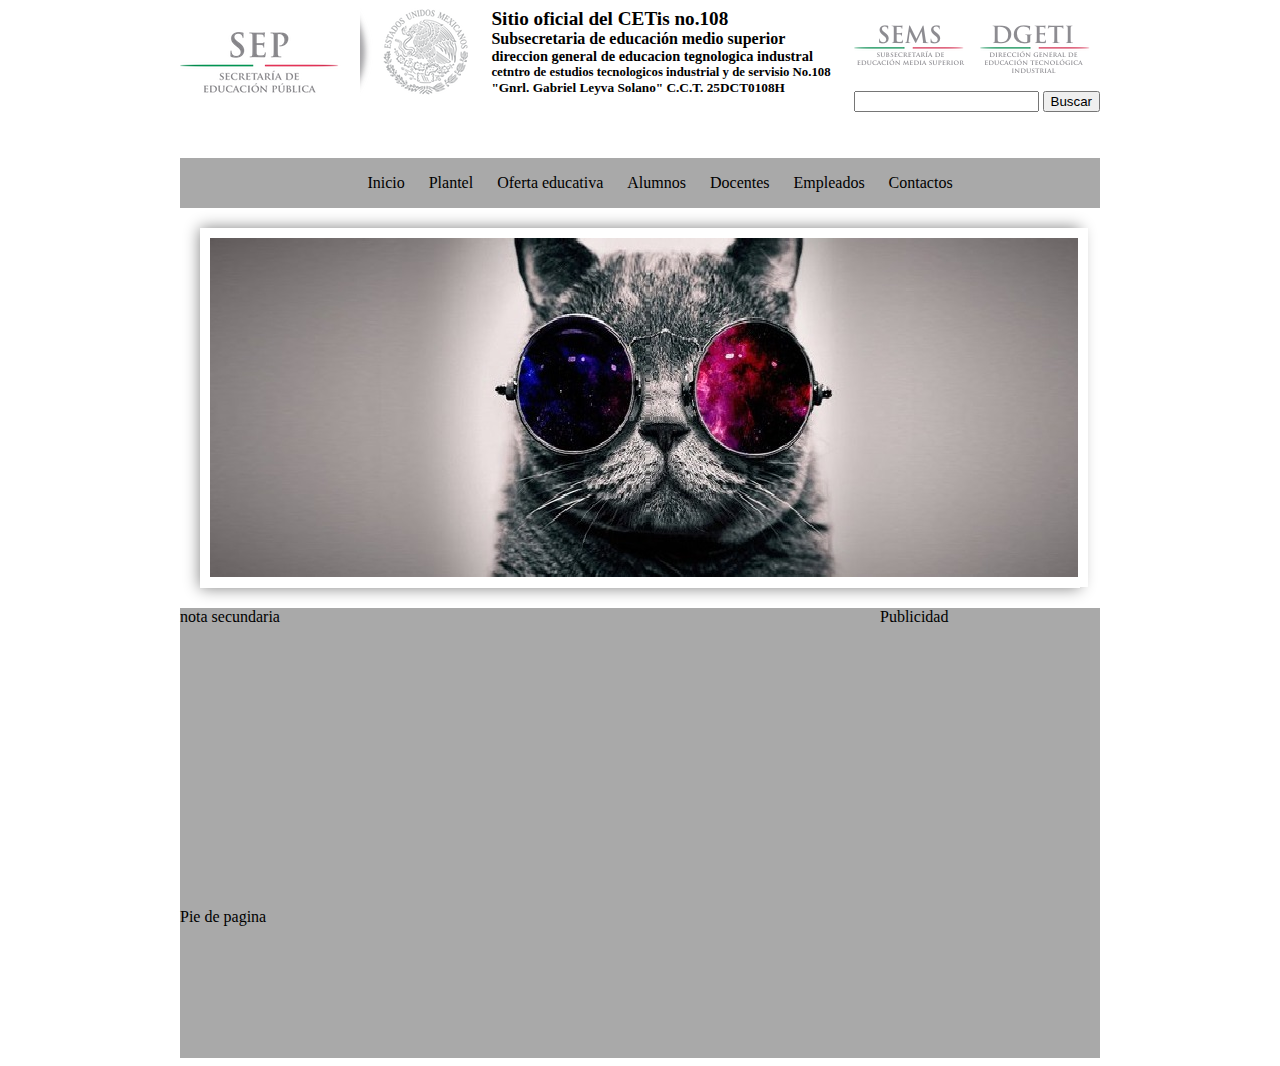
<file: 12 proyecto web/index.html>
<!DOCTYPE html>
<html lang="es">
<head>
    <meta charset="UTF-8">
    <title>Proyecto web</title>
    <link rel="stylesheet" href="css/styles.css">
</head>
<body>
<div class="container">
<header id="encabezado">
<figure>
  
   <!--rutas absolutas y rutas relativa-->
   <!-- /relativa/a/raiz/del/sitio/-->
   <!--relativa/al/archivo/actual-->
   <!--http://www.dominio.com/ruta/absoluta/inbex.html-->
   
    <img src="images/logo_sep.png" alt="Logo-tipo SEP">
</figure>
<div id ="titulo">
 <h1>Sitio oficial del CETis no.108</h1>
 <h2>Subsecretaria de educación medio superior</h2>
 <h3>direccion general de educacion tegnologica industral</h3>
 <h4>cetntro de estudios tecnologicos industrial y de servisio No.108</h4>
 <h5>
     "Gnrl. Gabriel Leyva Solano"  C.C.T. 25DCT0108H
    </h5>
    </div>
    <div id="busqueda">
    </div>
       <div>   
        <figure>
            <img src="images/sems_dgeti.png" alt="LOGOTIPO SEMS DGETI">
        </figure>
        <input type="text" name="busqueda" id="busqueda">
        
        <button>Buscar</button>
    </div>
 </header>
<nav id="menu">
    <ul>
        <!--unordered list -->
        <li><a href="#">Inicio</a></li> <!-- list-item-->
        <li><a href="#">Plantel</a></li> 
        <li>
            <a href="#">Oferta educativa</a>
            <ul>
                <li><a href="#">Programacion</a></li>
                <li><a href="#">Contabilidad</a></li>
                <li><a href="#">Mantenimiento automotris</a></li>
                <li><a href="#">Soporte y mantenimiento de computo</a></li>
                <li><a href="#">Electronica</a></li>
            </ul>
        </li> 
        <li>
           <a href="#">Alumnos</a>
           <ul>
               <li><a href="#">Horarios</a></li>
               <li><a href="#">Contenidos</a></li>
               <li><a href="#">Convacatorias</a></li>
           </ul>
           </li> 
        <li><a href="#">Docentes</a></li>
        <li><a href="#">Empleados</a></li>
        <li><a href="#">Contactos</a></li>        

    </ul>
</nav> 



<main id="contenido">
<section id="Nota-Principal">
        <img src="images/DCCE035AA.jpg" alt="Nota-Principal">
</section>

<section id="Nota-Secundaria">nota secundaria</section>

<section id="publicidad">Publicidad</section>

</main>

 
<footer id="Pie">Pie de pagina</footer>
</div>
</body>
</html>
</file>
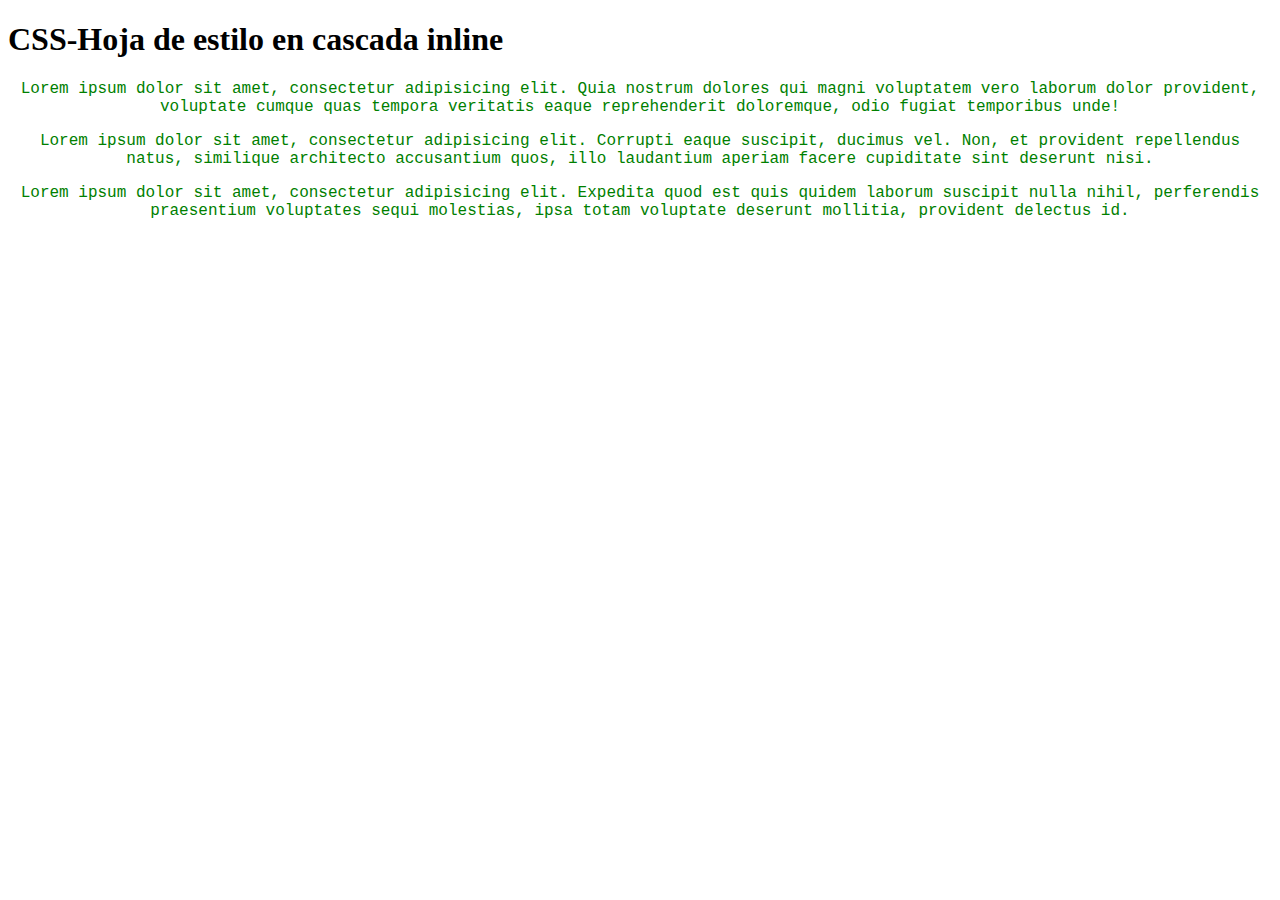
<file: Estilos/index.html>
<!DOCTYPE html>
<html lang="en">
<head>
    <meta charset="UTF-8">
    <title>Css hojas de estilo cascada</title>
</head>
<body>
   <h1>CSS-Hoja de estilo en cascada inline</h1>
   <!--CSS--inline-->
   <p style="text-align:center;color:green;font-family:courier;">Lorem ipsum dolor sit amet, consectetur adipisicing elit. Quia nostrum dolores qui magni voluptatem vero laborum dolor provident, voluptate cumque quas tempora veritatis eaque reprehenderit doloremque, odio fugiat temporibus unde!</p>
   
   
   <p style="text-align:center;color:green;font-family:courier;">Lorem ipsum dolor sit amet, consectetur adipisicing elit. Corrupti eaque suscipit, ducimus vel. Non, et provident repellendus natus, similique architecto accusantium quos, illo laudantium aperiam facere cupiditate sint deserunt nisi.</p>
   
   
   <p style="text-align:center;color:green;font-family:courier;">Lorem ipsum dolor sit amet, consectetur adipisicing elit. Expedita quod est quis quidem laborum suscipit nulla nihil, perferendis praesentium voluptates sequi molestias, ipsa totam voluptate deserunt mollitia, provident delectus id.</p>
    
</body>
</html>
</file>
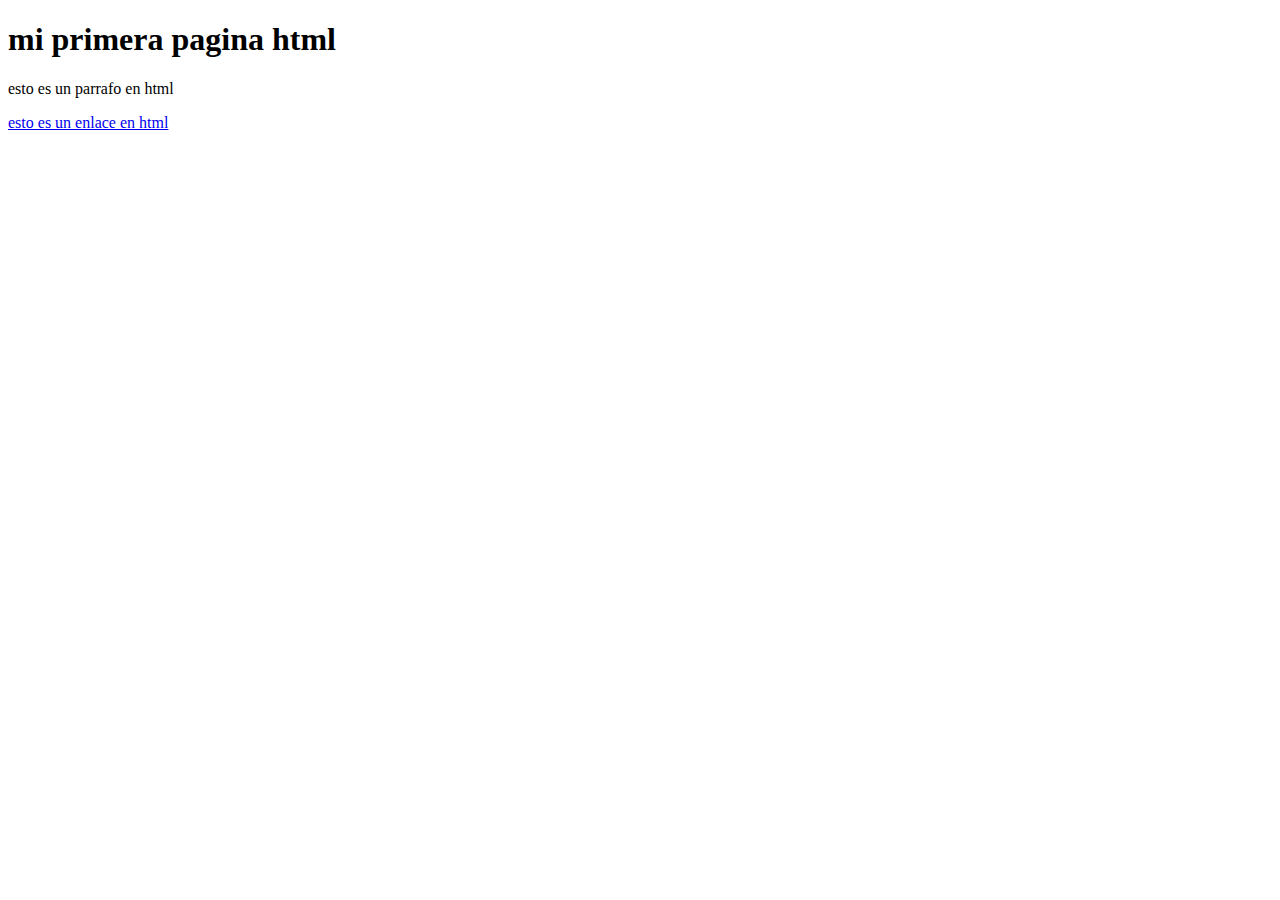
<file: 01_practica.html>
<!DOCTYPE html>
<html lang="es">
<head>
    <meta charset= "UTF-8">
    <title> Mi primer pagina HTML </title>
    </head>
<body>
    <h1>mi primera pagina html</h1>
    <p> esto es un parrafo en html</p>
    <a href="http://www.cetis108.edu.mx"> esto es un enlace en html</a>
</body>
</html>
</file>
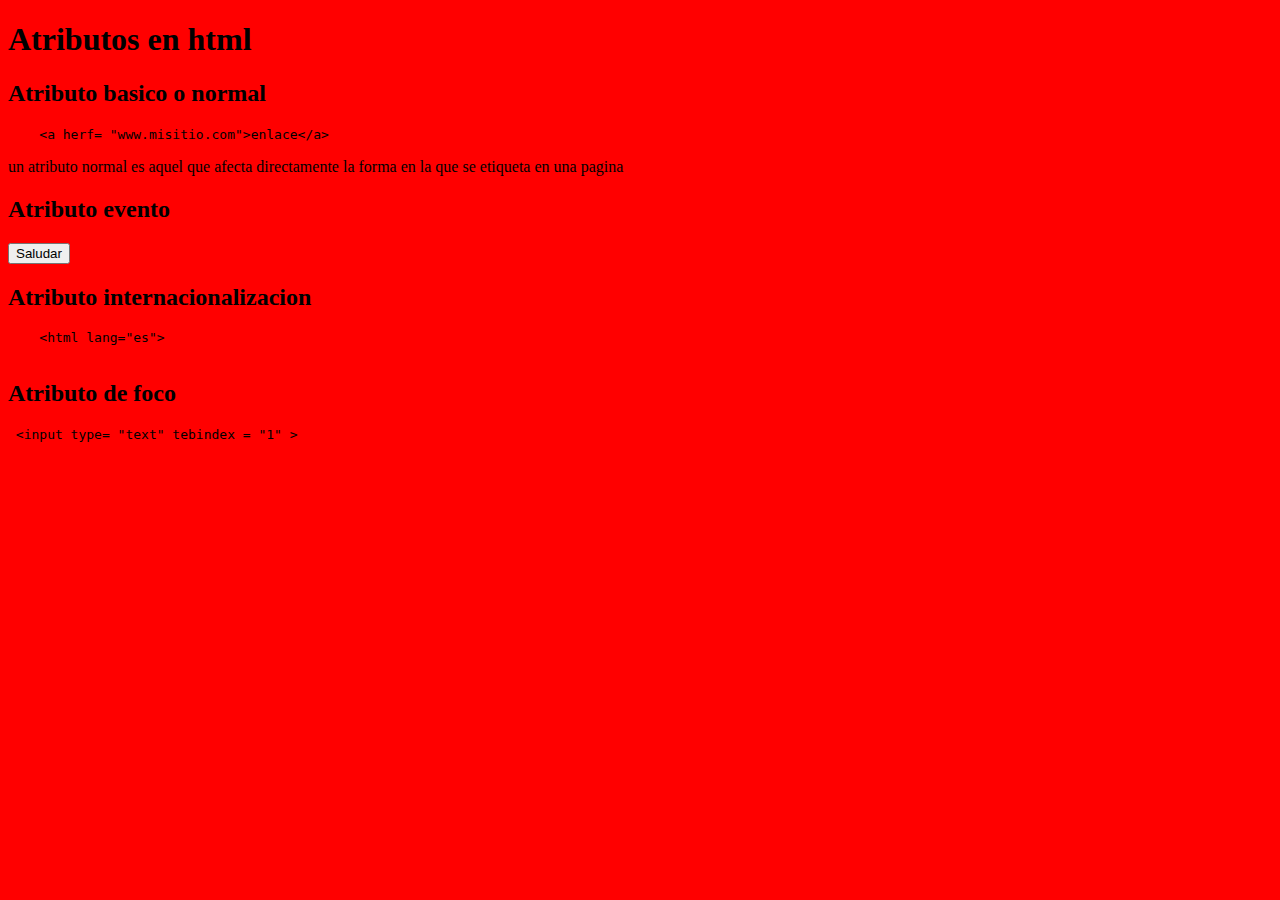
<file: 02_practica.html>
<!DOCTYPE html>
<html lang="es">
<head>
    <meta charset= "UTF-8">
    <title> Mi primer pagina HTML </title>
    <script>
        function Saludar() {
            alert("Hola mundo web");
        }
    </script>
    </head>
<body bgcolor="red">
    <h1>Atributos en html</h1>
    
    <!-----hello----->
    <h2>Atributo basico o normal</h2>
    <pre>
    &lt;a herf= "www.misitio.com"&gt;enlace&lt;/a&gt;</pre>
    <p>un atributo normal es aquel que afecta directamente la forma en la que se etiqueta en una pagina</p>
    <!------ attr basico fin--->
    <!------ attr evento inicio---->
    <h2>Atributo evento</h2>
    <button onclick="Saludar()">Saludar</button>
    
    <!------ attr evento fin--->
    <!------ attr intern inicio---->
    <h2>Atributo internacionalizacion</h2>
    <pre>
    &lt;html lang="es"&gt;
    </pre>

    <! attr intern fin -->
    <! attr foco inicio -->
    <h2>Atributo de foco</h2>
    <pre> &lt;input type= "text" tebindex = "1" &gt;</pre>
    </body>
</html>
</file>
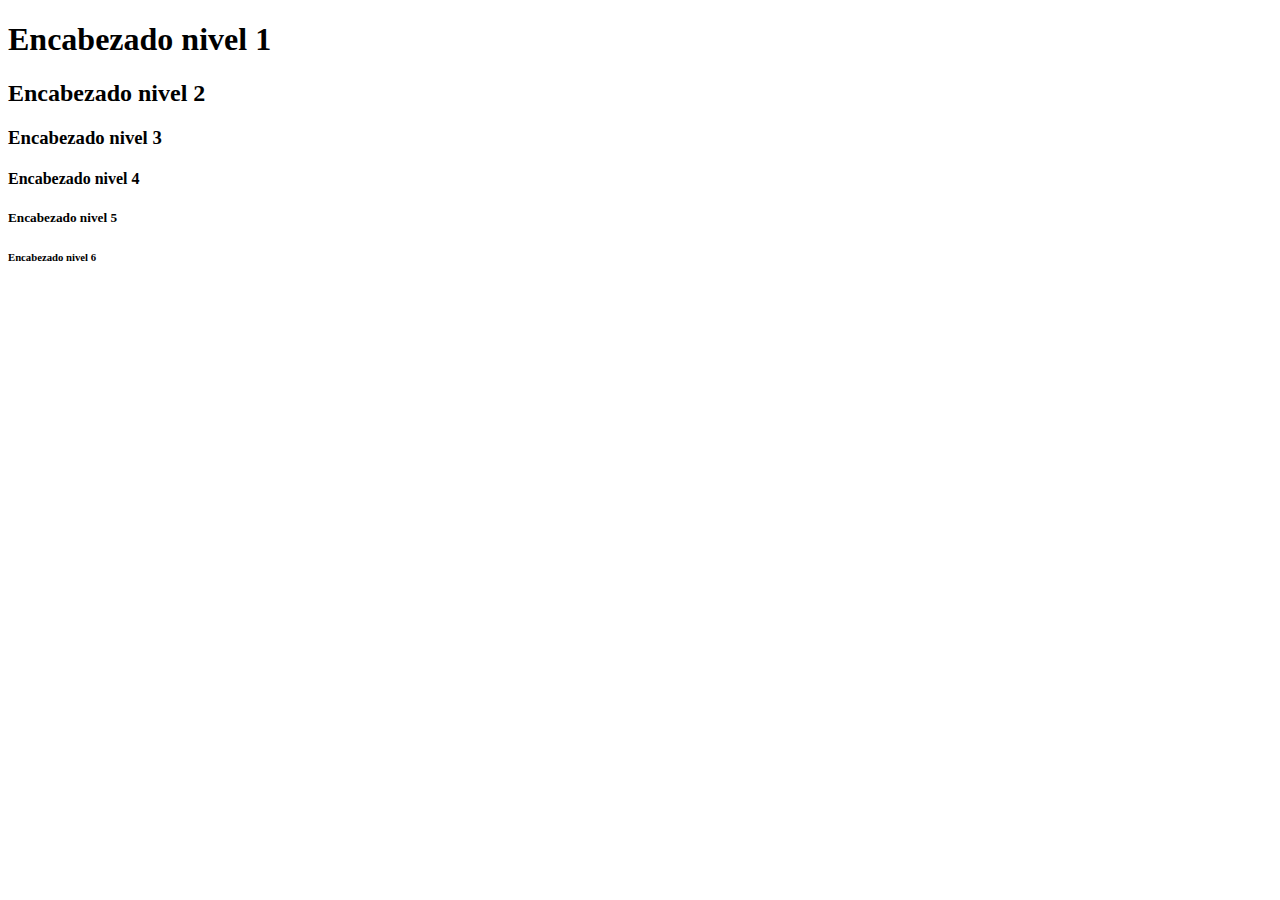
<file: 03_practica_encabezados.html>
<!DOCTYPE html>
<html lang="es">
<head>
    <meta charset= "UTF-8">
    <title> Mi primer pagina HTML </title>
</head>
<body>
   <!-- h$(Encabezado nivel$)*6 -->
    <h1>Encabezado nivel 1</h1>
    <h2>Encabezado nivel 2</h2>
    <h3>Encabezado nivel 3</h3>
    <h4>Encabezado nivel 4</h4>
    <h5>Encabezado nivel 5</h5>
    <h6>Encabezado nivel 6</h6>
</body>
</html>
</file>
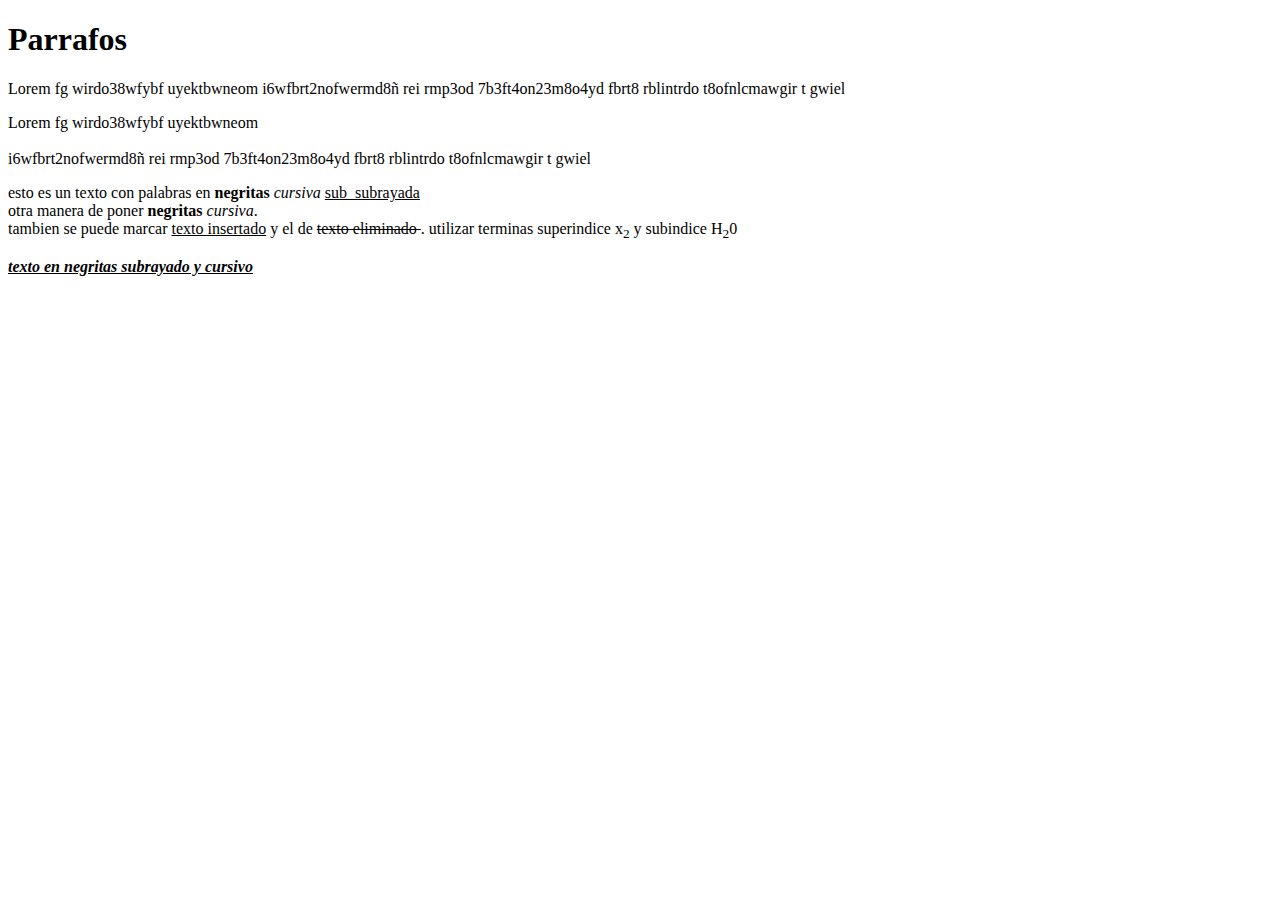
<file: 04_practica_textos.html>
<!DOCTYPE html>
<html lang="es">
<head>
    <meta charset= "UTF-8">
    <title> Mi primer pagina HTML </title>
</head>
<body>
    <h1>Parrafos</h1>
    <p>Lorem fg wirdo38wfybf uyektbwneom i6wfbrt2nofwermd8ñ rei rmp3od 7b3ft4on23m8o4yd fbrt8 rblintrdo t8ofnlcmawgir t gwiel
    </p>
    <p>Lorem fg wirdo38wfybf uyektbwneom<br><br> i6wfbrt2nofwermd8ñ rei rmp3od 7b3ft4on23m8o4yd fbrt8 rblintrdo t8ofnlcmawgir t gwiel
    </p>
    <p>esto es un texto con palabras en <b>negritas</b> <i>cursiva</i> <u>sub_subrayada</u> <br> otra manera de poner <strong>negritas</strong> <em>cursiva</em>. <br> tambien se puede marcar <ins>texto insertado</ins> y el de <del>texto eliminado </del>.
    utilizar terminas superindice x<sub>2</sub> y subindice H<sub>2</sub>0</p>
    <p>
        <strong>
            <em>
                <u> texto en negritas subrayado y cursivo
                </u>
            </em>
        </strong>
    </p>
    
</body>
</html>
</file>
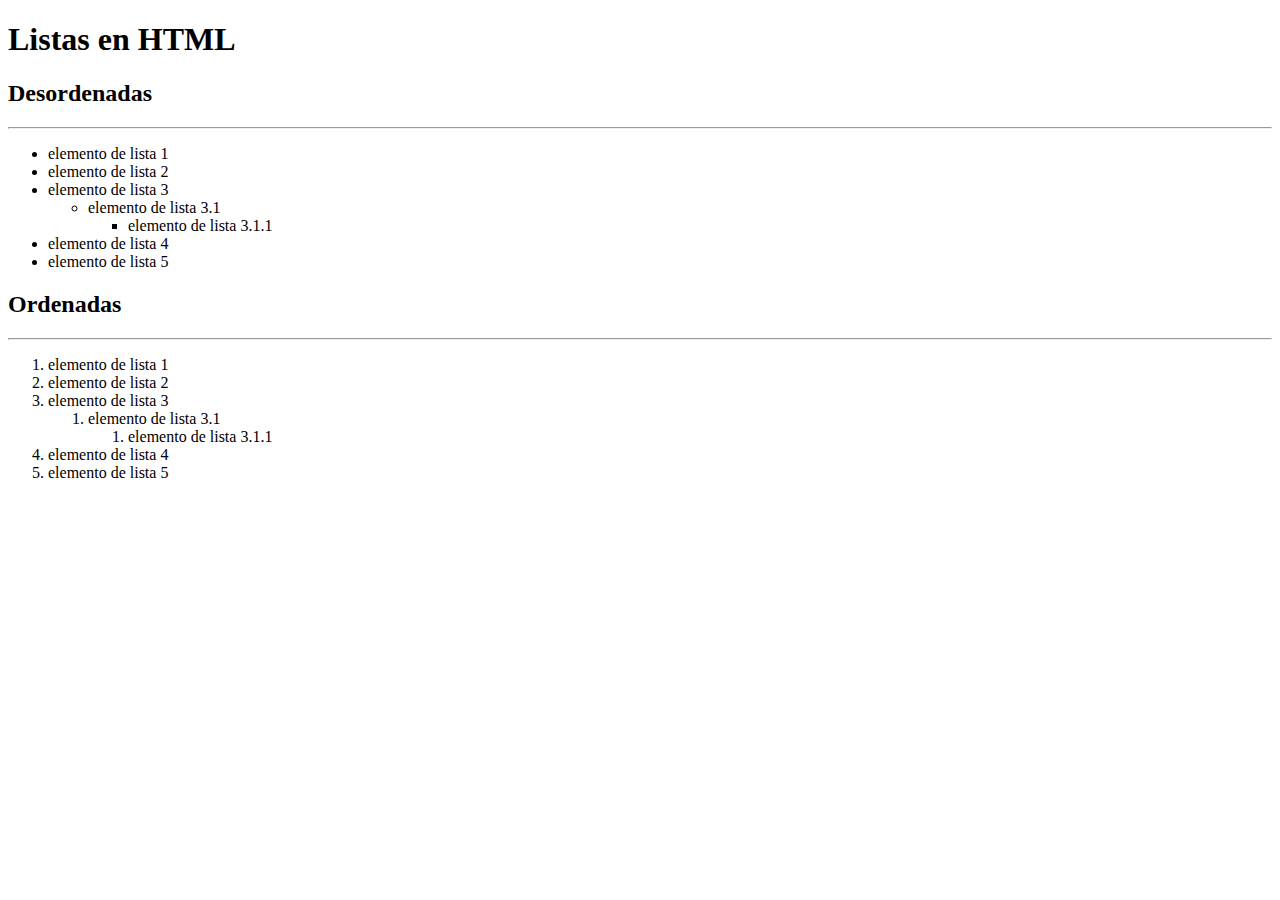
<file: 05_practica_listas.html>
<!DOCTYPE html>
<html lang="es">
<head>
    <meta charset= "UTF-8">
    <title> Mi primer pagina HTML </title>
</head>
<body>
  <h1>Listas en HTML</h1>
       <h2> Desordenadas</h2>
    <hr>
    <ul>
        <!--li{elemento de lista$}*5-->
        <li>elemento de lista 1</li>
        <li>elemento de lista 2</li>
        <li>
            elemento de lista 3
            <ul>
                <li>elemento de lista 3.1 
                    <ul>
                        <li>elemento de lista 3.1.1</li>
                    </ul>
                </li>
            </ul>
        </li>
        <li>elemento de lista 4</li>
        <li>elemento de lista 5</li>
        
    </ul>
    <h2> Ordenadas</h2>
   <hr>
    <!--ol>li{elemento de lista$}*5-->
    <ol>
        <li>elemento de lista 1</li>
        <li>elemento de lista 2</li>
        <li>elemento de lista 3
           <!-- ol>li{elemento de lista 3.1}ol>li{elemento de lista 3.1.1}-->
             <ol>
                <li>elemento de lista 3.1 
                    <ol>
                        <li>elemento de lista 3.1.1</li>
                    </ol>
                </li>
            </ol>
        </li>
        <li>elemento de lista 4</li>
        <li>elemento de lista 5</li>
    </ol>
    </body>
</html>
</file>
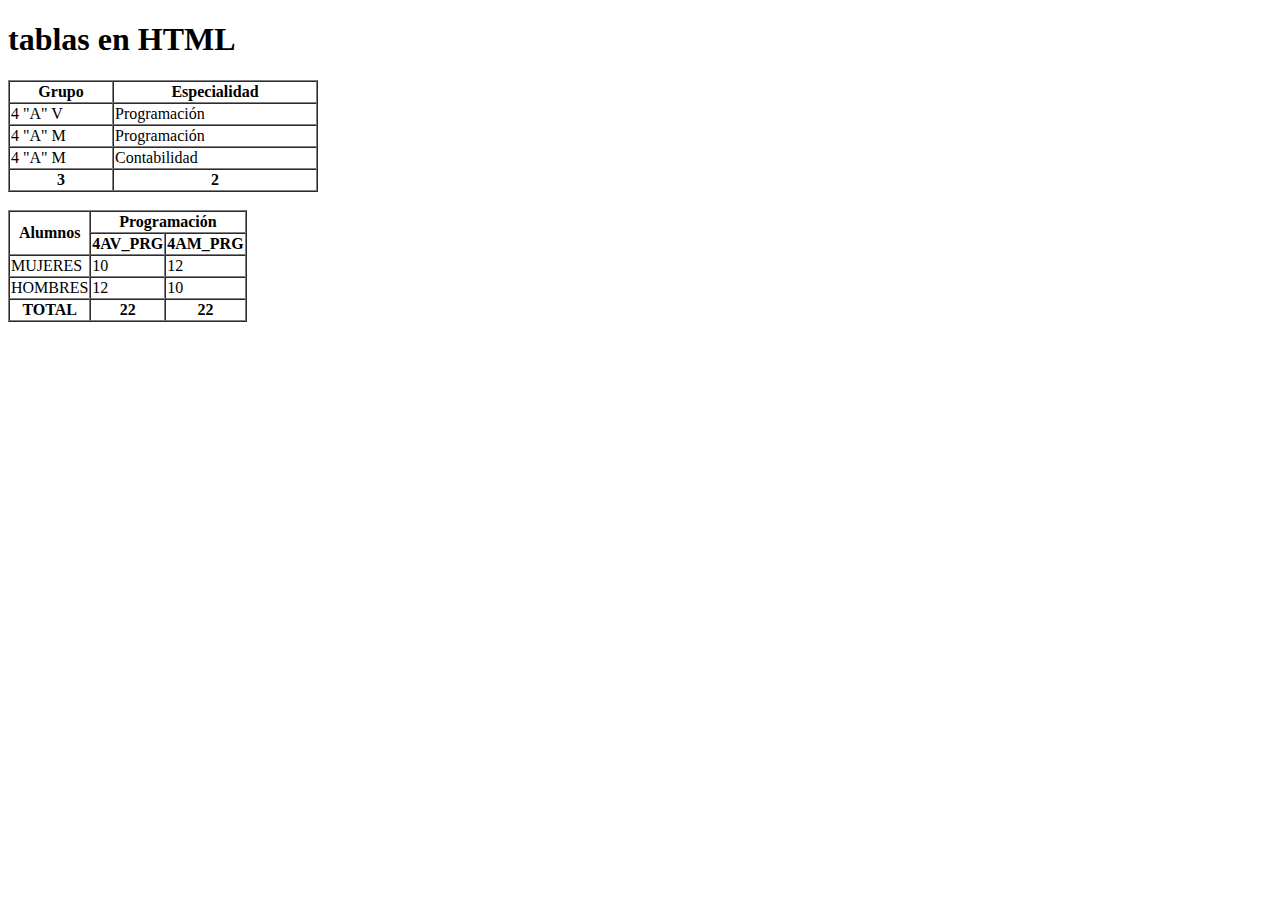
<file: 06_practica_tablas.html>
<!DOCTYPE html>
<html lang="es">
<head>
    <meta charset="UTF-8">
    <title>Tablas en HTML</title>
</head>
<body>
    <h1>tablas en HTML</h1>
    <table border="1" cellpading="0" cellspacing="0">
        <thead>
           
            <tr>
                <th width="100">Grupo</th>
                <th width="200">Especialidad</th>
            </tr>
        </thead>
        <tbody>
            <tr>
                <td>4 "A" V</td>
                <td>Programación</td>
            </tr>
            <tr>
                <td>4 "A" M</td>
                <td>Programación</td>
            </tr>
            <tr>
                <td>4 "A" M</td>
                <td>Contabilidad</td>
            </tr>
            <tr>
                <th>3</th>
                <th>2</th>
            </tr>
</table>
<br>
<table border="1" cellpading="0" cellspacing="0">
    <thead>
        <tr>
            <th rowspan ="2">Alumnos</th>
            <th colspan ="2">Programación</th>
        </tr>
        <tr>
            <th>4AV_PRG</th>
            <th>4AM_PRG</th>
        </tr>
        <tr>
            <td> MUJERES</td>
            <td> 10</td>
            <td> 12 </td>
        </tr>
        <tr>
            <td> HOMBRES</td>
            <td> 12 </td>
            <td> 10 </td>
        </tr>
        <tr>
            <th>TOTAL</th>
            <th>22</th>
            <th>22</th>
        </tr>
    </thead>
</table>
</body>
</html>
</file>
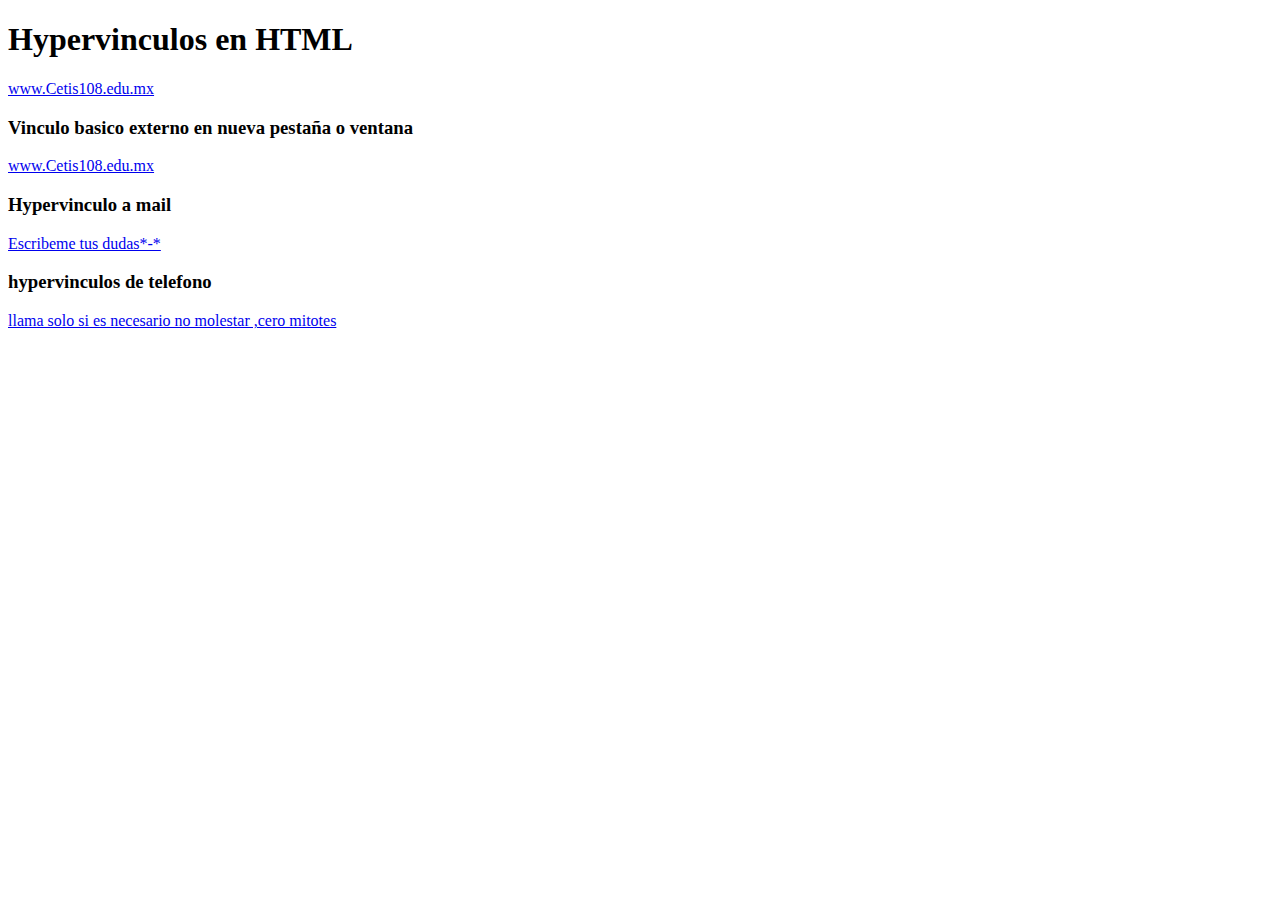
<file: 07_practica_hypervinculo.html>
<!DOCTYPE html>
<html lang="es">
<head>
    <meta charset="UTF-8">
    <title>Hypervinculos en HTML</title>
</head>
<body>
    <h1>Hypervinculos en HTML</h1>
    <a href="http://cetis108.edu.mx">www.Cetis108.edu.mx</a>
    <h3>Vinculo basico externo en nueva pestaña o ventana</h3>
    <a href="http://cetis108.edu.mx"target="_blank">www.Cetis108.edu.mx</a>
    <h3>Hypervinculo a mail</h3>
    <a href="mailto:danielquirozlugo@gmail.com">Escribeme tus dudas*-*</a>
    <h3>hypervinculos de telefono</h3>
    <a href="tel:526871399505">llama solo si es necesario no molestar ,cero mitotes</a>
</body>
</html>
</file>
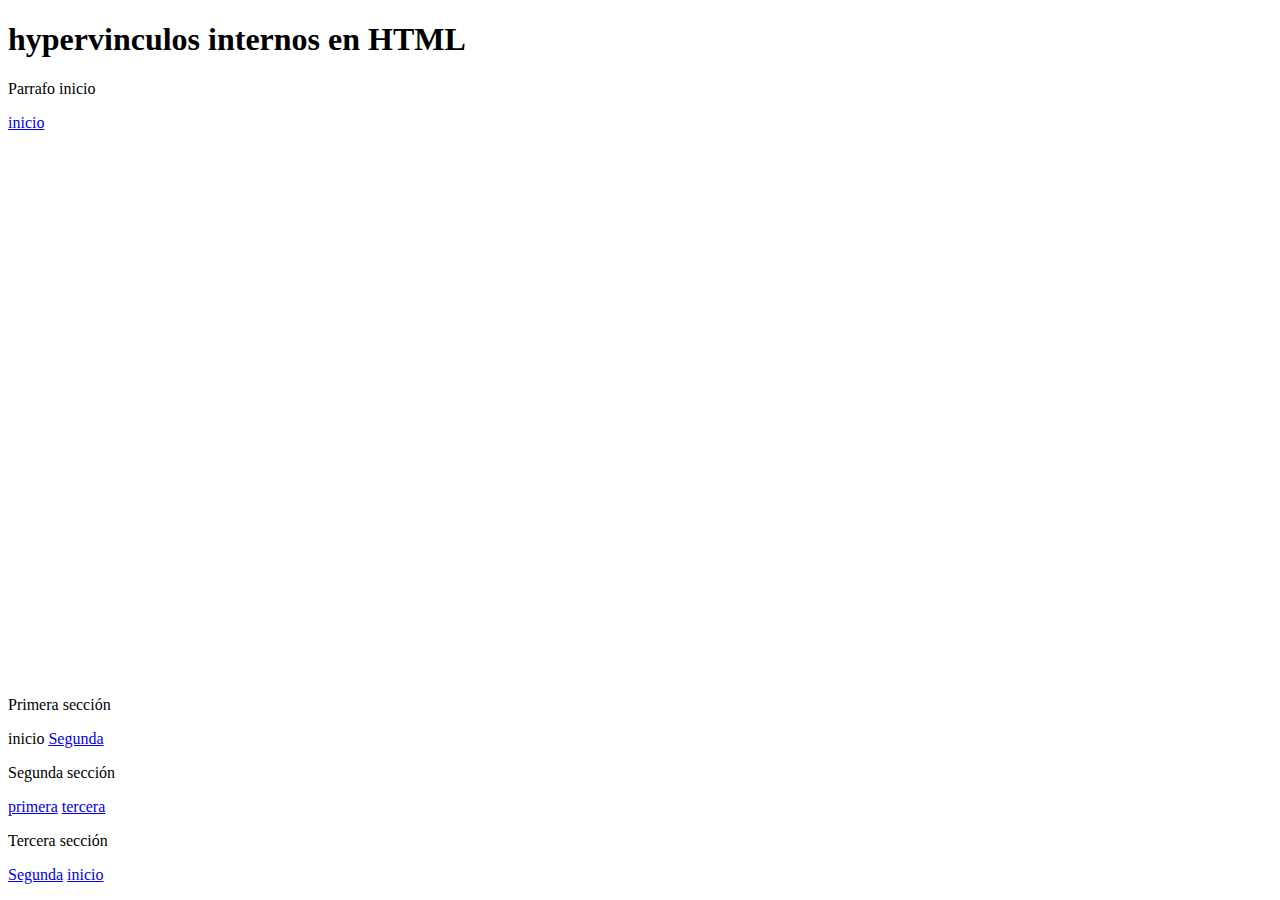
<file: 08_practicas_vinculos_Internos.html>
<!DOCTYPE html>
<html lang="es">
  <head>
    <meta charset="UTF-8">
    <title>Hypervínculos Internos HTML</title>
  </head>
  <body>
    <h1>hypervinculos internos en HTML</h1>
    <section style="height:600px;">
    <a name="inicio"></a>
    <p>Parrafo inicio</p>
    <a href="inicio">inicio</a>
  </section>
  <section style="heigth:600px">
  <a name="primera"></a>
   <p>Primera sección</p>
    <a herf="#inicio">inicio</a>
    <a href="#segunda">Segunda</a>
  </section>
  <section style="height600px;">
    <a name="Segunda"></a>
    <p>Segunda sección</p>
    <a href="#primera">primera</a>
    <a href="#tercera">tercera</a>
  </section>
  <section style="heigth600px;">
    <a name="Tercera"></a>
    <p>Tercera sección</p>
    <a href="#Segunda">Segunda</a>
    <a href="#Inicio">inicio</a>
  </section>
  
</body>
</html>
</file>
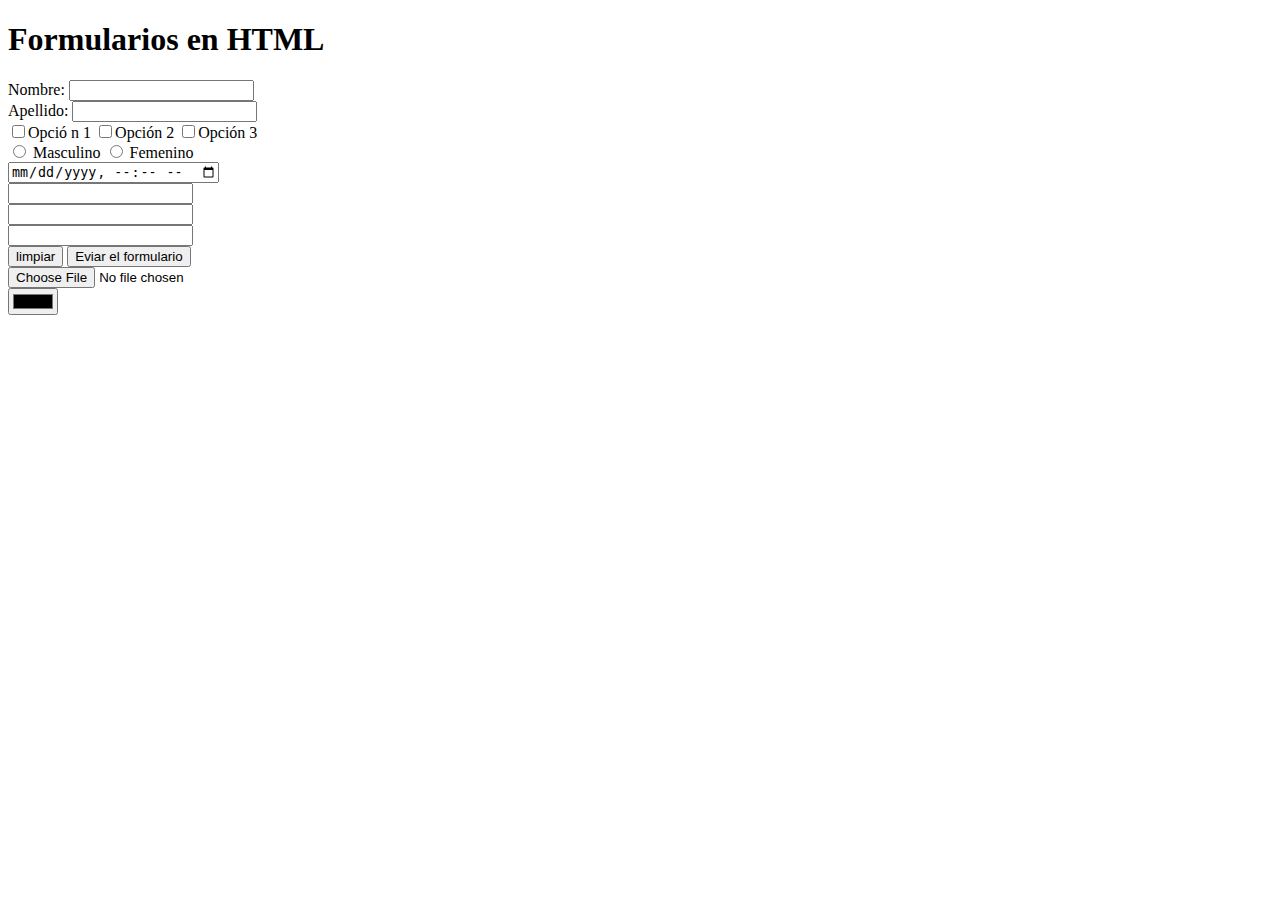
<file: 09_practica_elementos_formularios.html>
<!DOCTYPE html>
<html lang="en">
<head>
    <meta charset="UTF-8">
    <title>Formularios en HTLM</title>
</head>
<body>
   <h1>Formularios en HTML</h1>
   <!--input:text--->
   <form action="#" method="get" name="frmSushi" id="fmrSushi">
   <label for="TxtMishi">Nombre:</label> 
   <input type="text" name="txtMishi" id="txtMishi" required="required">
    <br>
    
    
    <label for="txtSushi">Apellido:</label> 
    <input type="text" name="txtSushi" id="txtSushi" required>   
   
   <br>
   <!---input:checkbox--->
    <label><input type="checkbox" name="check1" id="ckeck1">Opció
    n 1</label>
    <label><input type="checkbox" name="check2" id="check2">Opción 2</label>
    <label><input type="checkbox" name="check3" id="check3">Opción 3</label>
    <br>
    <!--Input:radio-->
    <label for="Masculino">
       <input type="Radio" name="genero" id="genero" value="M">
    Masculino</label>
    <label for="Femenino">
    <input type="Radio" name="Genero" id="genero" value="F">
    Femenino</label>
    <br>
    <!--input:date-->
    <input type="datetime-local" name="fechaHora" id="fechaHora">
    <br>
    <!--input:hidden-->
    <input type="hidden" name="oculta" value="lo que sea">
    <!--input:password-->
    <input type="password" name="pwd" id="pwd">
    <br>
    <!--input:email-->
    <input type="email" name="correo" id="correo">
    <br>
    <!--input:number-->
    <input type="number" name="numero" id="numero">
    <br>
    <!--input:reset-->
    <input type="reset" value="limpiar">
    <!--input:submit-->
    <input type="submit" value="Eviar el formulario">
     <br>
     <!--input:file-->
     <input type="file" name="Documento" id="documnto">
     <br>
     <!--input:color-->
     <input type="color" name="orange" id="oragen">
     <br>
    </form>
</body>
</html>
</file>
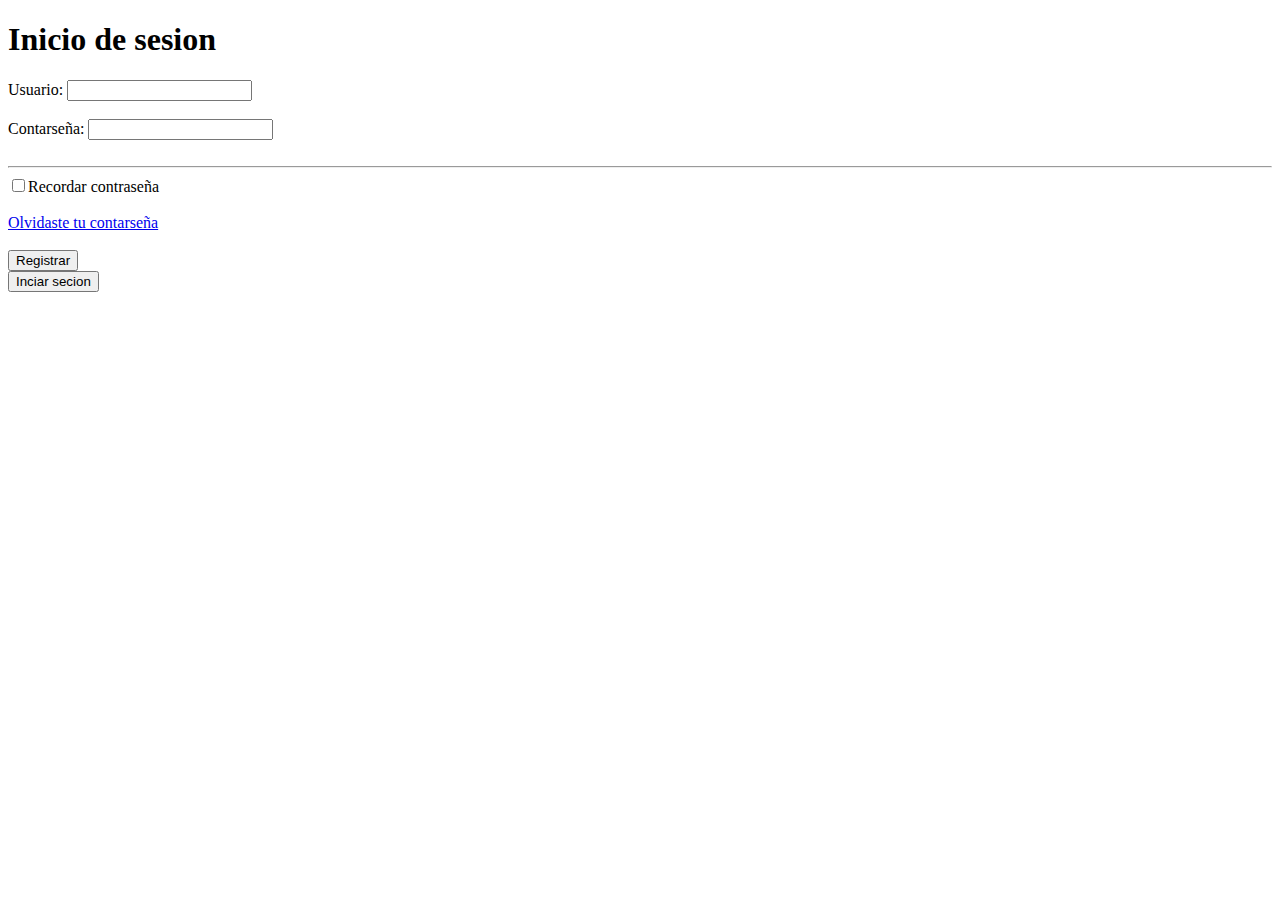
<file: 11_practica_formularios_secion.html>
<!DOCTYPE html>
<html lang="es">
<head>
    <meta charset="UTF-8">
    <title>Formularios de seción</title>
    <script>
       function secion() {
           //OBTENIENDO VALORES DE CONTROLES
           var Formulario=
               document.getElementById("loginform");
               var usaurio = Formulario.user.value;
               var usaurio = Formulario.passwrd.value;
               var usaurio = Formulario.remember.value;
          
           
         /*var usuario =
               document.getElementById("user").value;
           var password =
               document.getElementById("passwrd").value;
           var recordar =
               document.getElementById("remenber").value;*/
           //imprimir valores de controles
           document.getElementById("resultado").innerHTML = 
               "Usuario:"+usuario+"  Contraseña: " +password+" Recordar: " +recordar;
        }
    </script>
</head>
<body>
<h1>Inicio de sesion</h1>
 <form  id="loginform" action="#" method="get">
    
    <div>
       <label for="user">Usuario:</label>
        <input type="text" name="user" id="">
    </div>
    <br>
     <div>
            <label for="passwrd">Contarseña:</label>
            <input type="password" name="passwrd" id="">
    </div>
    <br>
    <hr>
     <div>
         <label for="remember"><input type="checkbox" name="remember" id="remember">Recordar contraseña</label>
    </div>
    <br>
    <div>
            <a href="#">Olvidaste tu contarseña</a>
   </div>
   <br>
   <div>
         <button>Registrar</button>
         <br>
         <button id="btnsesion">Inciar secion</button>
    </div>
 </form>
 <div id="resultado"></div>
 <script>
     document.getElementById("btnsesion").addEventListener("click", function(evento){
         evento.preventDefault();
         sesion();
     });
</script>
</body>
</html>
</file>
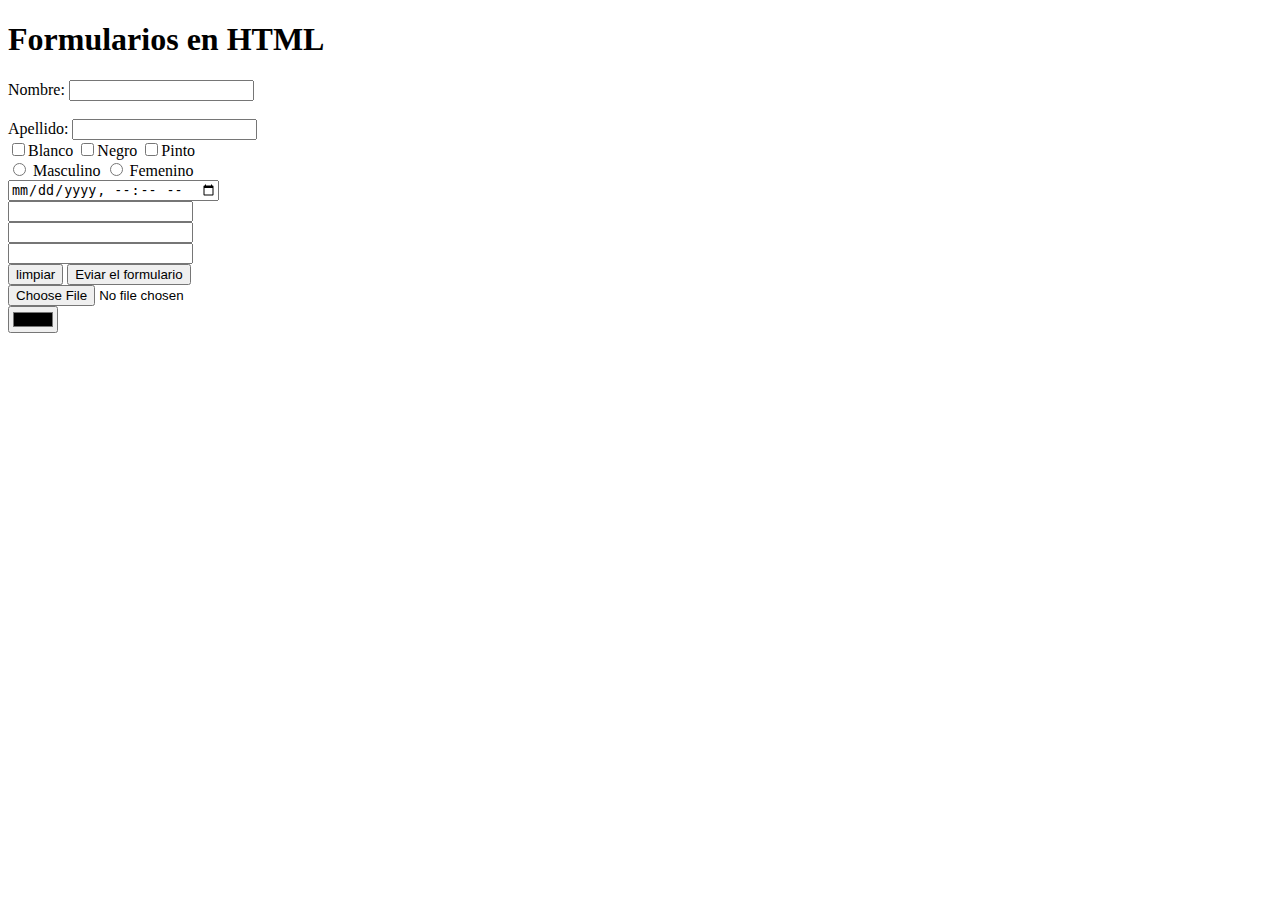
<file: Formularios en HTLM.html>
<!DOCTYPE html>
<!-- saved from url=(0093)file:///C:/Users/danie/Desktop/practicas/09_practica_elementos_formularios.html?txtMishi=666# -->
<html lang="en"><head><meta http-equiv="Content-Type" content="text/html; charset=UTF-8">
    <meta charset="UTF-8">
    <title>Formularios en HTLM</title>
</head>
<body>
   <h1>Formularios en HTML</h1>
   <!--input:text--->
   <form action="file:///C:/Users/danie/Desktop/practicas/09_practica_elementos_formularios.html?txtMishi=666#" method="get" name="frmSushi" id="fmrSushi">
   <label for="TxtMishi">Nombre:</label> 
   <input type="text" name="txtMishi" id="txtMishi" required="required">
    <br>
    <br>
    <label for="txtSushi">Apellido:</label> 
    <input type="text" name="txtSushi" id="txtSushi" required="">   
   
   <br>
   <!---input:checkbox--->
    <label><input type="checkbox" name="check1" id="ckeck1">Blanco</label>
    <label><input type="checkbox" name="check2" id="check2">Negro</label>
    <label><input type="checkbox" name="check3" id="check3">Pinto</label>
    <br>
    <!--Input:radio-->
    <label for="Masculino">
       <input type="Radio" name="genero" id="genero" value="M">
    Masculino</label>
    <label for="Femenino">
    <input type="Radio" name="Genero" id="genero" value="F">
    Femenino</label>
    <br>
    <!--input:date-->
    <input type="datetime-local" name="fechaHora" id="fechaHora">
    <br>
    <!--input:hidden-->
    <input type="hidden" name="oculta" value="lo que sea">
    <!--input:password-->
    <input type="password" name="pwd" id="pwd">
    <br>
    <!--input:email-->
    <input type="email" name="correo" id="correo">
    <br>
    <!--input:number-->
    <input type="number" name="numero" id="numero">
    <br>
    <!--input:reset-->
    <input type="reset" value="limpiar">
    <!--input:submit-->
    <input type="submit" value="Eviar el formulario">
     <br>
     <input type="file" name="Documento" id="documnto">
     <br>
     <input type="color" name="orange" id="oragen">
     <br>
    </form>

</body></html>
</file>
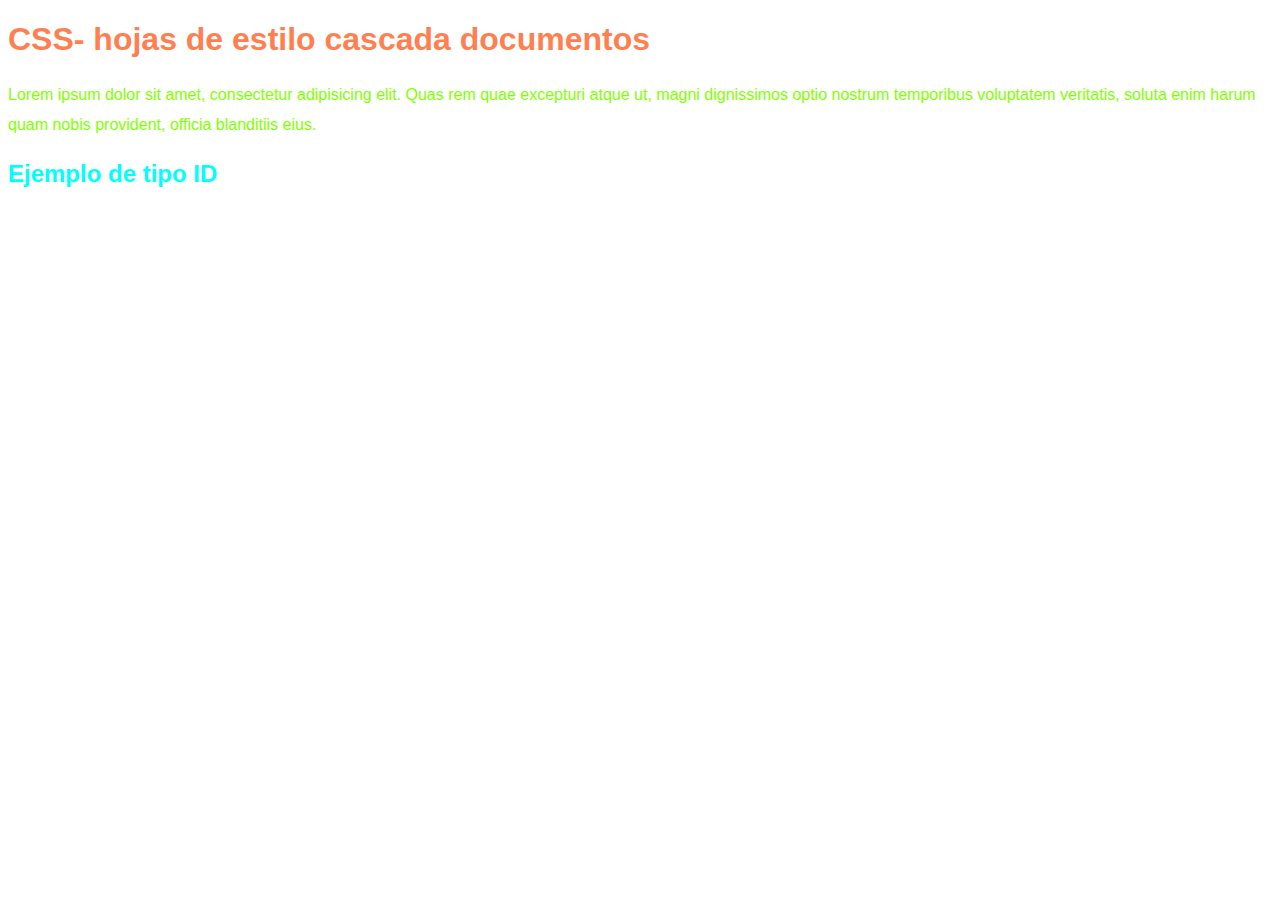
<file: Estilos/documento.html>
<!DOCTYPE html>
<html lang="en">
<head>
    <meta charset="UTF-8">
    <title>CSS-Hojas de estilo cascada documentos</title>
    <style>
    /*seletores de etiqueta*/
        body{
            font-family: sans-serif;
        }
        p{
            line-height: 30px;
        }
        /*creador de titulo*/
        #titulo{
            color: coral;
        }
        /*sectores de tipo id*/
        #subtitulo{
            color:aqua;
        }
        /*creador del parrafo*/
        #Parrafo{
          color: chartreuse;
        }
        
    </style>
</head>
<body>
    
   <h1 id="titulo">CSS- hojas de estilo cascada documentos</h1>
    <p id="Parrafo">Lorem ipsum dolor sit amet, consectetur adipisicing elit. Quas rem quae excepturi atque ut, magni dignissimos optio nostrum temporibus voluptatem veritatis, soluta enim harum quam nobis provident, officia blanditiis eius.</p>
   
   <h2 id="subtitulo">Ejemplo de tipo ID
   </h2>
   
    
</body>
</html>
</file>
<file: 12 proyecto web/css/styles.css>
/*selecion universal*/
/*margin :0; aplicar a todo*/
/*margin: 0 0; el primer aplica tomp-bottom y el segundo right-left*/
/*margin: 0 0 0;top right-left bottom*/
/* margin 0 0 0 0; top, right, left, bottom */
/*margin-top, margin-right, margin-bottom,margin-left*/
.container {
    width: 920px;
    margin: 0 auto;
}
#encabezado{
    height: 150px;
    display: flex;
    justify-content: space-between;
    align-content: flex-start;
    align-content: center;
}

#encabezado figure{
margin: 0 ;
}

#titulo * {
    margin: 0;
}
#encabezado h1{font-size: 1.2em;}
#encabezado h2{font-size: 1em;}
#encabezado h3{font-size: 0.9em;}
#encabezado h4{font-size: 0.8em;}


#menu{
    height: 50px;
    display: flex;
    justify-content: center;
    background-color: darkgray;
    
}
#menu li {
    list-style-type: none;
    padding: 0;
}
#menu>ul>li {
    display: inline-block;
}

#menu li a{
    text-decoration: none;
    color: black;
}
#menu>ul>li a{
    padding: 10px;
    background-color: darkgray
}
#menu li ul{
    display: none;
}

#menu>ul>li a:hover{
    padding:  10px;
    background-color: lightgray;
    transition: 0,5s;
}

#contenido{
    
}
#Nota-Principal{
    
    height:  360px;
    margin:  20px; 
    /*box-shadow: horizalta vertical blur color*/
    box-shadow: 0 0 15px grey;
}
#Nota-Principal img{
    border: 10px solid white;
}
#Nota-Secundaria{
    height:  300px;
    width: 700px;
    display: inline-block;
    float: left;
    background-color: darkgrey;
}
#publicidad{
    height:  300px;
    width: 220px;
    display: inline-block;
    float: right;
    background-color: darkgrey;
}
#Pie{
    height: 150px;
    clear: both;
    background-color: darkgrey;
}
</file>
